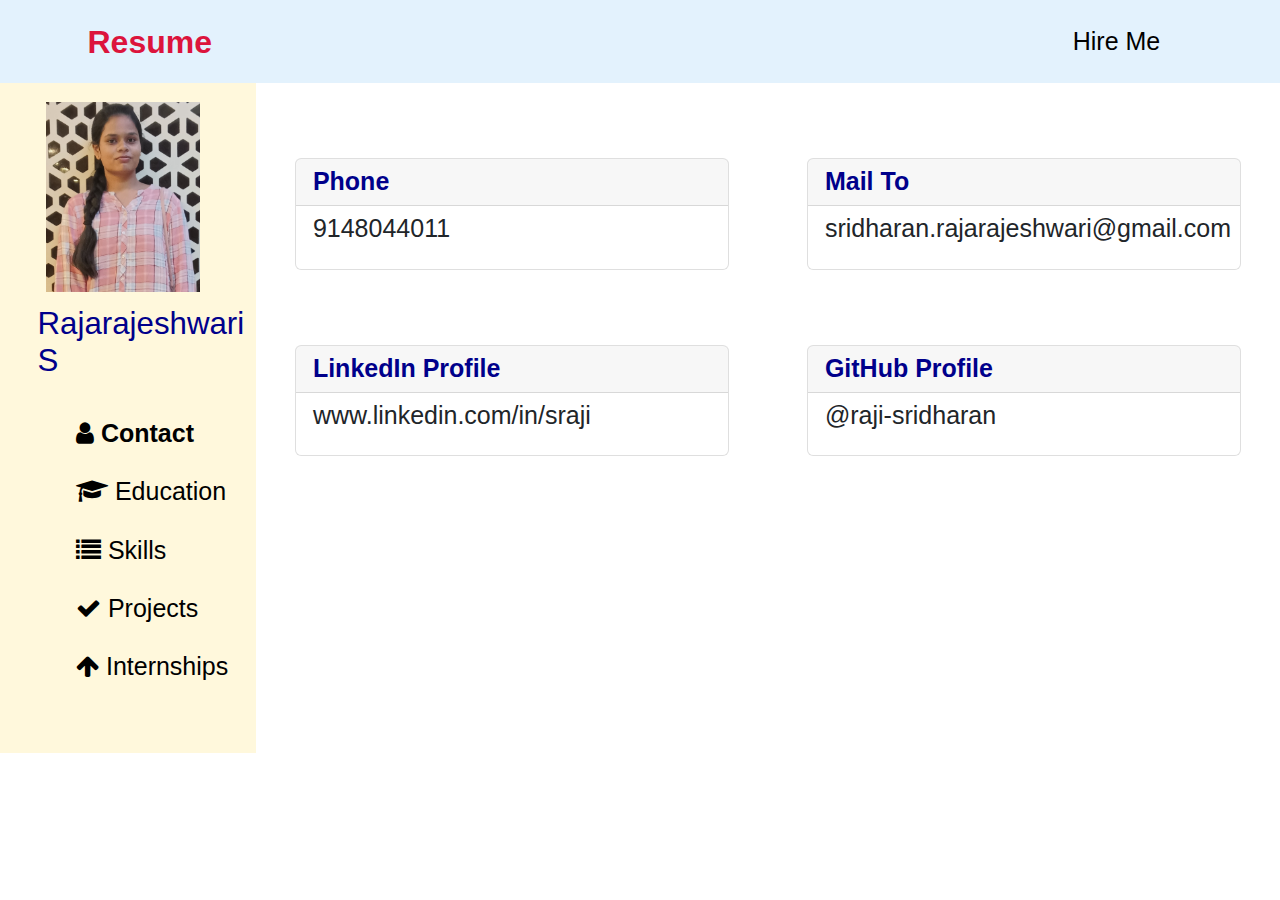
<file: Assignments/TeamLead/Assignment-1/resume.html>
<!DOCTYPE html>
<html lang="en">

<head>
  <title>Resume</title>
  <link rel="stylesheet" href="style.css">
  <link rel="stylesheet" href="https://cdn.jsdelivr.net/npm/bootstrap@4.0.0/dist/css/bootstrap.min.css"
    integrity="sha384-Gn5384xqQ1aoWXA+058RXPxPg6fy4IWvTNh0E263XmFcJlSAwiGgFAW/dAiS6JXm" crossorigin="anonymous">
  <link rel="stylesheet" href="https://fonts.googleapis.com/css?family=Sofia">
  <link rel = "stylesheet" href = "http://cdnjs.cloudflare.com/ajax/libs/font-awesome/4.3.0/css/font-awesome.min.css">
</head>

<body onload="setMain()">
  <nav class="nav navbar navbar-light fixed-top" style="background-color: #e3f2fd;">
    <a href="resume.html" class="ml-4 pl-3"><b style="font-size: xx-large; color: crimson;">Resume</b></a>
    <div>
      <button type="button" class="btn btn-link mr-5"><a href="Rajarajeshwari_S.pdf">Hire Me</a></button>
    </div>
  </nav>
  <div id="side">
    <img src="profile.jpg" id="profile">
    <div id="mySidenav" class="sidenav">
      <h5 class="ml-4 mb-3 blue">Rajarajeshwari S</h5>
      <ul class="nav flex-column">
        <li class="nav-item">
          <button type="button" id="babout" class="btn ml-4 pl-4" onclick="view('about')"><i class="fa fa-regular fa-user"></i>
            Contact</button>
        </li>
        <li class="nav-item">
          <button type="button" id="beducation" class="btn ml-4 pl-4" onclick="view('education')">
            <i class="fa fa-solid fa-graduation-cap"></i>
            Education</button>
        </li>
        <li class="nav-item">
          <button type="button" id="bskills" class="btn ml-4 pl-4" onclick="view('skills')"><i class="fa fa-solid fa-list"></i>
            Skills</button>
        </li>
        <li class="nav-item">
          <button type="button" id="bprojects" class="btn ml-4 pl-4" onclick="view('projects')"><i class="fa fa-solid fa-check"></i>
            Projects</button>
        </li>
        <li class="nav-item">
          <button type="button" id="binternships" class="btn ml-4 pl-4" onclick="view('internships')"><i class="fa fa-solid fa-arrow-up"></i>
            Internships</button>
        </li>
      </ul>
    </div>
  </div>
  <div id="main">
    <div id="about">
      <div class="container mt-4 pt-4">
        <div class="row">
          <div class="col">
            <div class="card">
              <div class="card-header">
                <b class="blue ml-2">Phone</b>
              </div>
              <div class="card-body">
                <blockquote class="blockquote ml-2">
                    <p>9148044011</p>
                </blockquote>
              </div>
            </div>
          </div>
          <div class="col">
            <div class="card">
              <div class="card-header">
                <b class="blue ml-2">Mail To</b>
              </div>
              <div class="card-body">
                <blockquote class="blockquote ml-2">
                  <p>sridharan.rajarajeshwari@gmail.com</p>
                </blockquote>
              </div>
            </div>
          </div>
        </div>
      </div>
      <div class="container mt-4 pt-4">
        <div class="row">
          <div class="col">
            <div class="card">
              <div class="card-header">
                <b class="blue ml-2">LinkedIn Profile</b>
              </div>
              <div class="card-body">
                <blockquote class="blockquote ml-2">
                    <p>www.linkedin.com/in/sraji</p>
                </blockquote>
              </div>
            </div>
          </div>
          <div class="col">
            <div class="card">
              <div class="card-header">
                <b class="blue ml-2">GitHub Profile</b>
              </div>
              <div class="card-body">
                <blockquote class="blockquote ml-2">
                  <p>@raji-sridharan</p>
                </blockquote>
              </div>
            </div>
          </div>
        </div>
      </div>
    </div>
    <div id="education">
      <div class="card mt-4">
        <div class="card-header">
          <b class="blue">B Tech - Information Technology</b>
        </div>
        <div class="card-body">
          <blockquote class="blockquote mb-0">
            <ul>
              <li>Kongu Engineering College</li>
              <li>CGPA - 9.68</li>
            </ul>
          </blockquote>
        </div>
      </div>
      <br>
      <div class="card">
        <div class="card-header">
          <b class="blue">Class 12</b>
        </div>
        <div class="card-body">
          <blockquote class="blockquote mb-0">
            <ul>
              <li>Mathagondapalli Model School (CBSE)</li>
              <li>Percentage - 84.4</li>
            </ul>
          </blockquote>
        </div>
      </div>
      <br>
      <div class="card">
        <div class="card-header">
          <b class="blue">Class 10</b>
        </div>
        <div class="card-body">
          <blockquote class="blockquote mb-0">
            <ul>
              <li>Mathagondapalli Model School (CBSE)</li>
              <li>CGPA - 10</li>
            </ul>
          </blockquote>
        </div>
      </div>
    </div>
    <div id="skills">
      <div class="container mt-4">
        <div class="row">
          <div class="col">
            <div class="card">
              <div class="card-header">
                <b class="blue ml-1">Programming</b>
              </div>
              <div class="card-body">
                <blockquote class="blockquote mb-0">
                  <ul>
                    <li>C</li>
                    <li>Java</li>
                  </ul>
                </blockquote>
              </div>
            </div>
          </div>
          <div class="col">
            <div class="card">
              <div class="card-header">
                <b class="blue ml-1">Database</b>
              </div>
              <div class="card-body">
                <blockquote class="blockquote mb-0">
                  <ul>
                    <li>MySQL</li>
                    <li>MongoDB</li>
                  </ul>
                </blockquote>
              </div>
            </div>
          </div>
          <div class="col">
            <div class="card">
              <div class="card-header">
                <b class="blue ml-1">Cloud</b>
              </div>
              <div class="card-body">
                <blockquote class="blockquote mb-0">
                  <ul>
                    <li>AWS</li>
                    <li>Azure</li>
                  </ul>
                </blockquote>
              </div>
            </div>
          </div>
        </div>
      </div>
      <br>
      <div class="container">
        <div class="row">
          <div class="col">
            <div class="card">
              <div class="card-header">
                <b class="blue">Web Development</b>
              </div>
              <div class="card-body">
                <blockquote class="blockquote mb-0">
                  <ul>
                    <li>HTML</li>
                    <li>CSS</li>
                    <li>Javascript</li> 
                    <li>NodeJS</li>
                    <li>Angular</li>
                  </ul>
                </blockquote>
              </div>
            </div>
          </div>
          <div class="col">
            <div class="card">
              <div class="card-header">
                <b class="blue">DevOps</b>
              </div>
              <div class="card-body">
                <blockquote class="blockquote mb-0">
                  <ul>
                    <li>Docker</li>
                    <li>Kubernetes</li>
                    <li>Helm</li>
                    <li>Terraform</li>
                    <li>Prometheus</li>
                  </ul>
                </blockquote>
              </div>
            </div>
          </div>
        </div>
      </div>
    </div>
    <div id="internships">
      <div class="card mt-4">
        <div class="card-header">
          <b class="blue">Sirius</b>
        </div>
        <div class="card-body">
          <blockquote class="blockquote mb-0">
            <ul>
              <li>07/2021 - 08/2021</li>
              <li>Full Stack JS Developer</li>
            </ul>
          </blockquote>
        </div>
      </div>
      <br>
      <div class="card">
        <div class="card-header">
          <b class="blue">Software AG</b>
        </div>
        <div class="card-body">
          <blockquote class="blockquote mb-0">
            <ul>
              <li>05/2021 - Present</li>
              <li>DevOps Intern</li>
            </ul>
          </blockquote>
        </div>
      </div>
    </div>
    <div id="projects">
      <div class="container mt-4">
        <div class="row">
          <div class="col">
            <div class="card">
              <div class="card-header">
                <b class="blue ml-1">My BagShop</b>
              </div>
              <div class="card-body">
                <blockquote class="blockquote mb-0">
                  <ul>
                    <li>Ecommerce Platform</li>
                    <li>EJS, CSS, NodeJS, MongoDB</li>
                    <li><a href="https://github.com/raji-sridharan/MyBagShop.git">Reference</a></li> 
                  </ul>
                </blockquote>
              </div>
            </div>
          </div>
          <div class="col">
            <div class="card">
              <div class="card-header">
                <b class="blue ml-1">DevOps Basis</b>
              </div>
              <div class="card-body">
                <blockquote class="blockquote mb-0">
                  <ul>
                    <li>EKS Deployment</li>
                    <li>Docker, EKS, Helm, Prometheus</li>
                    <li><a href="https://github.com/raji-sridharan/DevOps-Project.git">Reference</a></li>
                  </ul>
                </blockquote>
              </div>
            </div>
          </div>
        </div>
      </div>
    </div>
  </div>
  <script src="app.js"></script>
  <script src="https://code.jquery.com/jquery-3.2.1.slim.min.js"
    integrity="sha384-KJ3o2DKtIkvYIK3UENzmM7KCkRr/rE9/Qpg6aAZGJwFDMVNA/GpGFF93hXpG5KkN"
    crossorigin="anonymous"></script>
  <script src="https://cdn.jsdelivr.net/npm/popper.js@1.12.9/dist/umd/popper.min.js"
    integrity="sha384-ApNbgh9B+Y1QKtv3Rn7W3mgPxhU9K/ScQsAP7hUibX39j7fakFPskvXusvfa0b4Q"
    crossorigin="anonymous"></script>
  <script src="https://cdn.jsdelivr.net/npm/bootstrap@4.0.0/dist/js/bootstrap.min.js"
    integrity="sha384-JZR6Spejh4U02d8jOt6vLEHfe/JQGiRRSQQxSfFWpi1MquVdAyjUar5+76PVCmYl"
    crossorigin="anonymous"></script>
</body>

</html>
</file>
<file: Assignments/TeamLead/Assignment-1/style.css>
#profile{
    width: 60%;
    margin-top: 40%;
    margin-left: 18%;
}
*{
    font-size: 25px;
}
a,button{
    color: black !important;
    background: none;
}
nav a,nav button{

    text-decoration: none !important;
}
button:hover{
    color: blueviolet !important;
}
#side{
    width: 20%;
    background-color: cornsilk;
    height: 753px !important;
    position: fixed;
    float: left;
}
#mySidenav a{
    display: block;
    margin-left: 18%;
    font-size: 1rem !important;
    margin-top: 4%;
}
#mySidenav a:hover{
    font-weight:bolder;
    text-decoration: none;
}
#mySidenav a:active{
    color: blueviolet;
}
#mySidenav{
    margin-top: 5%;
}
#main{
    float: right;
    margin-top: 83px;
    width: 80%;
    position: relative;
}
.card{
    width: 90%;
    margin-left: auto;
    margin-right: auto;
}
.card-body{
    padding: 1% !important;
    margin-bottom: -2%;
}
.card-header{
    padding: 1% !important;
}
.blue{
    color: darkblue;
}
.nav-item{
    line-height: 1em !important;
}
.btn:focus {
    /* outline: none !important; */
    box-shadow: none !important;
}
</file>
